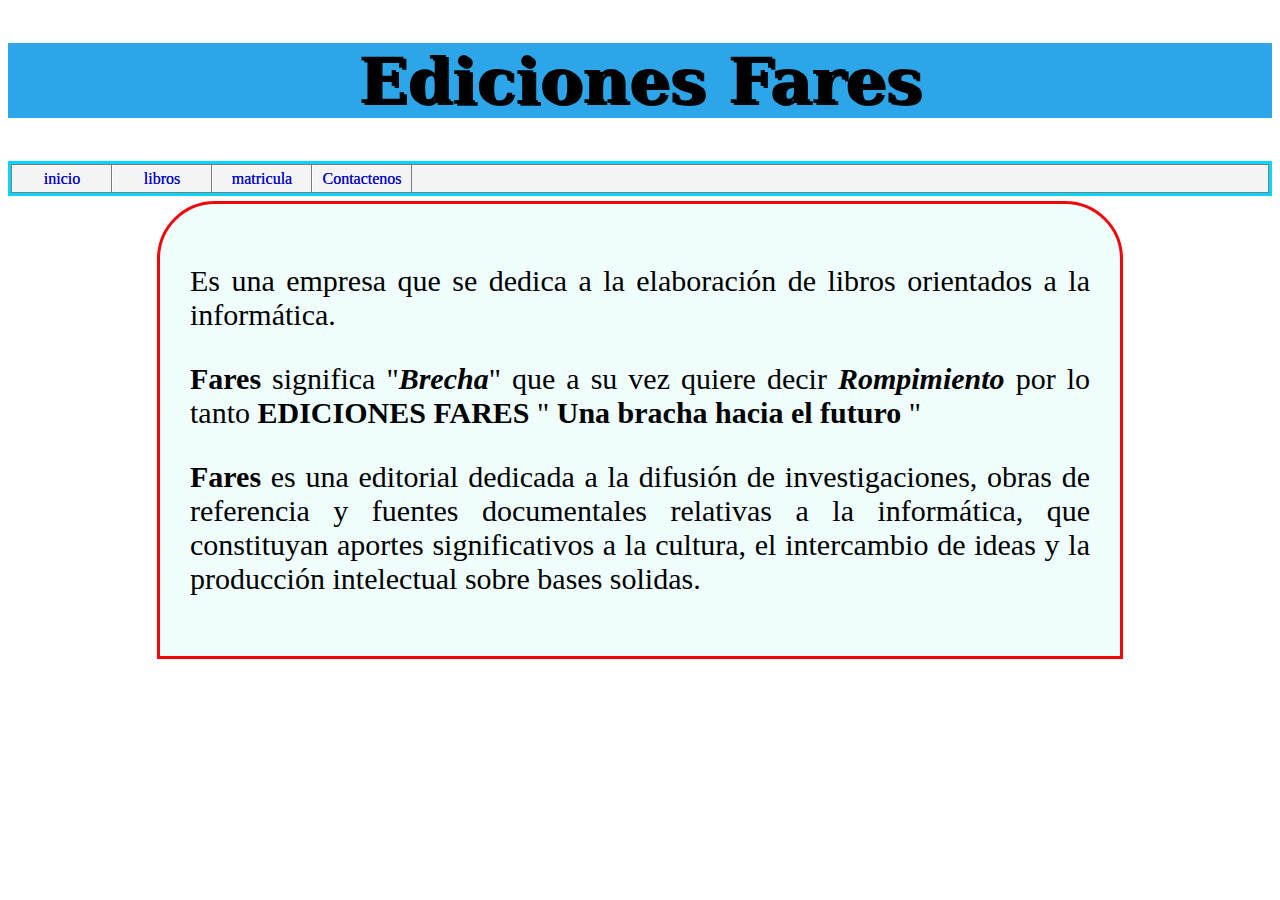
<file: index.html>
<!DOCTYPE html PUBLIC "-//W3C//DTD XHTML 1.0 Transitional//EN" "http://www.w3.org/TR/xhtml1/DTD/xhtml1-transitional.dtd">
<html xmlns="http://www.w3.org/1999/xhtml">
<head>
<meta http-equiv="Content-Type" content="text/html; charset=utf-8" />
<title>Estilos Fares</title>
<link rel="stylesheet" href="estilospaginas/estiloscss.css" type="text/css" />
</head>

<body>
<header><h1>Ediciones Fares</h1></header>
<nav class="menu">
<ul>
   <li><a href="index.html">inicio</a></li>
   <li><a href="#">libros</a></li>
   <li><a href="#">matricula</a></li>
   <li><a href="#">Contactenos</a></li>
</ul>
</nav>
<section class="descripcion"> 
<p>Es una empresa que se dedica a la elaboración de libros orientados a la informática.</p> 
<p><strong>Fares</strong> significa &quot;<strong><em>Brecha</em></strong>&quot; que a su vez quiere decir <strong><em>Rompimiento</em></strong> por lo tanto <strong>EDICIONES FARES</strong> &quot; <strong>Una bracha hacia el futuro </strong>&quot;</p>

<p><strong>Fares </strong>es una editorial dedicada a la difusión de investigaciones, obras de referencia y fuentes documentales relativas a la informática, que constituyan aportes significativos a la cultura, el intercambio de ideas y la producción intelectual sobre bases solidas.
</section>
</body>
</html>
</file>
<file: estilospaginas/estiloscss.css>
@charset "utf-8";
body header { 
background-color: #2CA6E9; 
text-align: center; 
color: #FD8DOO; 
text-shadow: 3px 2px #060606; 
font-family: Constantia, "Lucida Bright", "DejaVu Serif",
Georgia, serif; 
font-size: xx-large; }

.descripcion { width: 900px; 
background-color: #EFFDFC; 
text-align: justify; 
font-size: 30px; 
border-top-right-radius: 58px; 
border-top-left-radius: 58px;
padding-top: 1em; 
padding-right: 1em; 
padding-bottom: 1em;
padding-left: 1em; 
display: inline; 
border-style: solid; 
border-color: #F3060A;
-webkit-box-shadow: 12px 12px Opx 3px #D5D4D4; 
box-shadow: 12px 12px Opx 3px #D5D4D4;

position: absolute; 
left: 50%; transform: translate(-50%, 0%);
-webkit-transform: translate(-50%, 0%); }

.menu{ 
color: #A69D9D; 
margin-bottom: 5px; 
padding-bottom: 3px; 
padding-top: 3px; 
padding-right: 3px; 
padding-left: 3px; 
background-color: #0AD5FF; 
text-align: center; 
position: relative;
}

.menu ul { 
background-color: #F4F4F4; 
margin: 0; 
padding: 0; 
border: 1px solid #7C7C7C; 
overflow: hidden;
list-style-type: none;}

.menu ul li { 
float: left; 
width: 100px;
}

.menu ul li:hover { 
background-color: #EDCAA2;
}

ul li a { 
border-left: 1px solid #FFFFFF; 
border-right: 1px solid #7C7C7C; 
text-shadow: 0px 0px #333333; 
padding: .3em; 
display: block; 
text-decoration: none;
}
ul li a:hover { 
color: #F7080C;}
</file>
